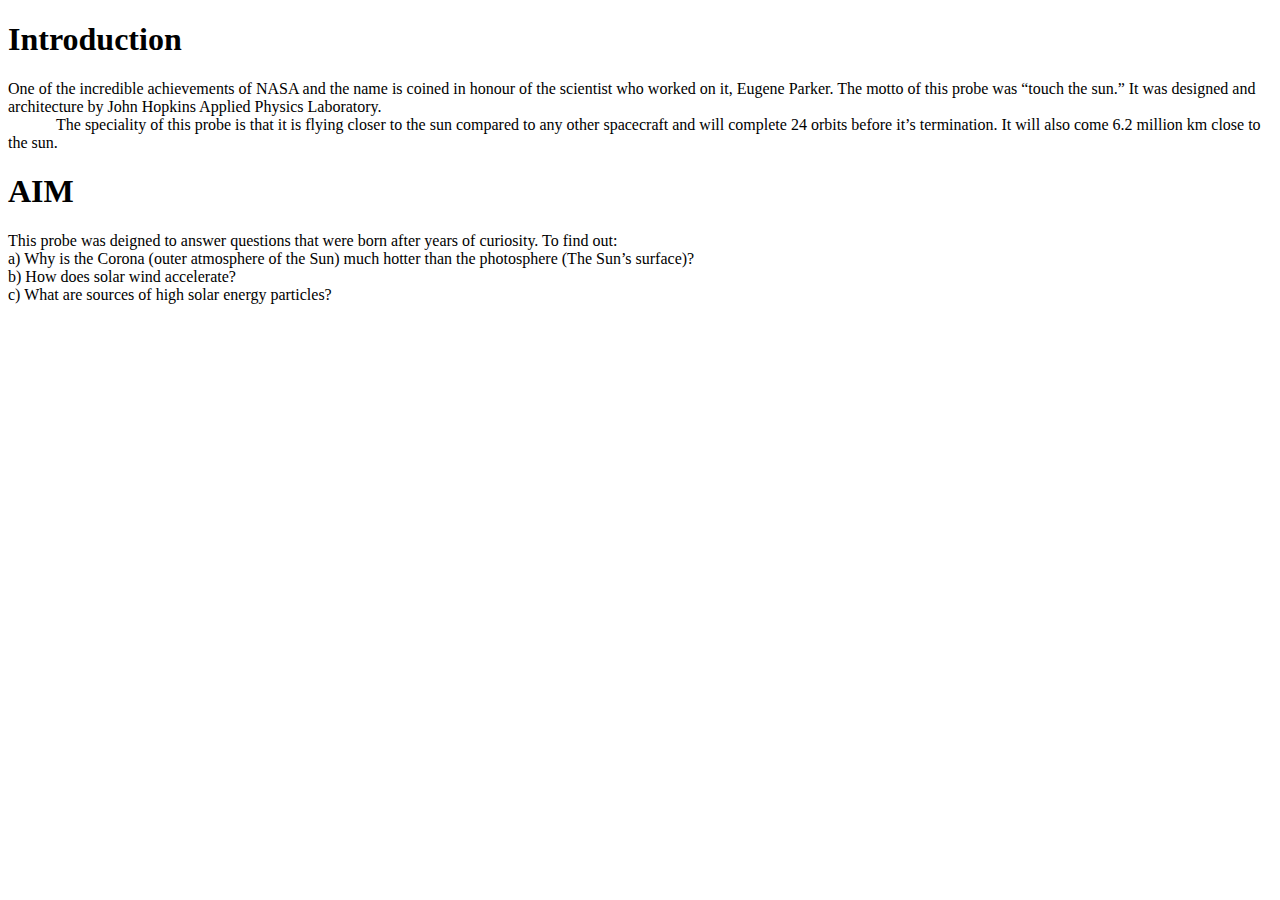
<file: intro.html>
<!DOCTYPE html>
<html lang="en">
<head>
    <meta charset="UTF-8">
    <meta http-equiv="X-UA-Compatible" content="IE=edge">
    <meta name="viewport" content="width=device-width, initial-scale=1.0">
    <title>Intro</title>
    <style type="text/css">
    .custom {
        font-family: Montserrat;
        color: black;
        font-size: 100x;
    }
    </style>
</head>
<body class="custom">
    <h1>Introduction</h1>
    <p>One of the incredible achievements of NASA and the name is coined in honour of the scientist who worked on it, Eugene Parker. The motto of this probe was “touch the sun.” It was designed and architecture by John Hopkins Applied Physics Laboratory.<br> &emsp;&emsp;&emsp;The speciality of this probe is that it is flying closer to the sun compared to any other spacecraft and will complete 24 orbits before it’s termination. It will also come 6.2 million km close to the sun.</p>
    <h1>AIM</h1>
    <p> This probe was deigned to answer questions that were born after years of curiosity. To find out: <br>
        a) Why is the Corona (outer atmosphere of the Sun) much hotter than the photosphere (The Sun’s surface)?<br>

        b) How does solar wind accelerate?<br>

        c) What are sources of high solar energy particles?</p>



</body>
</html>
</file>
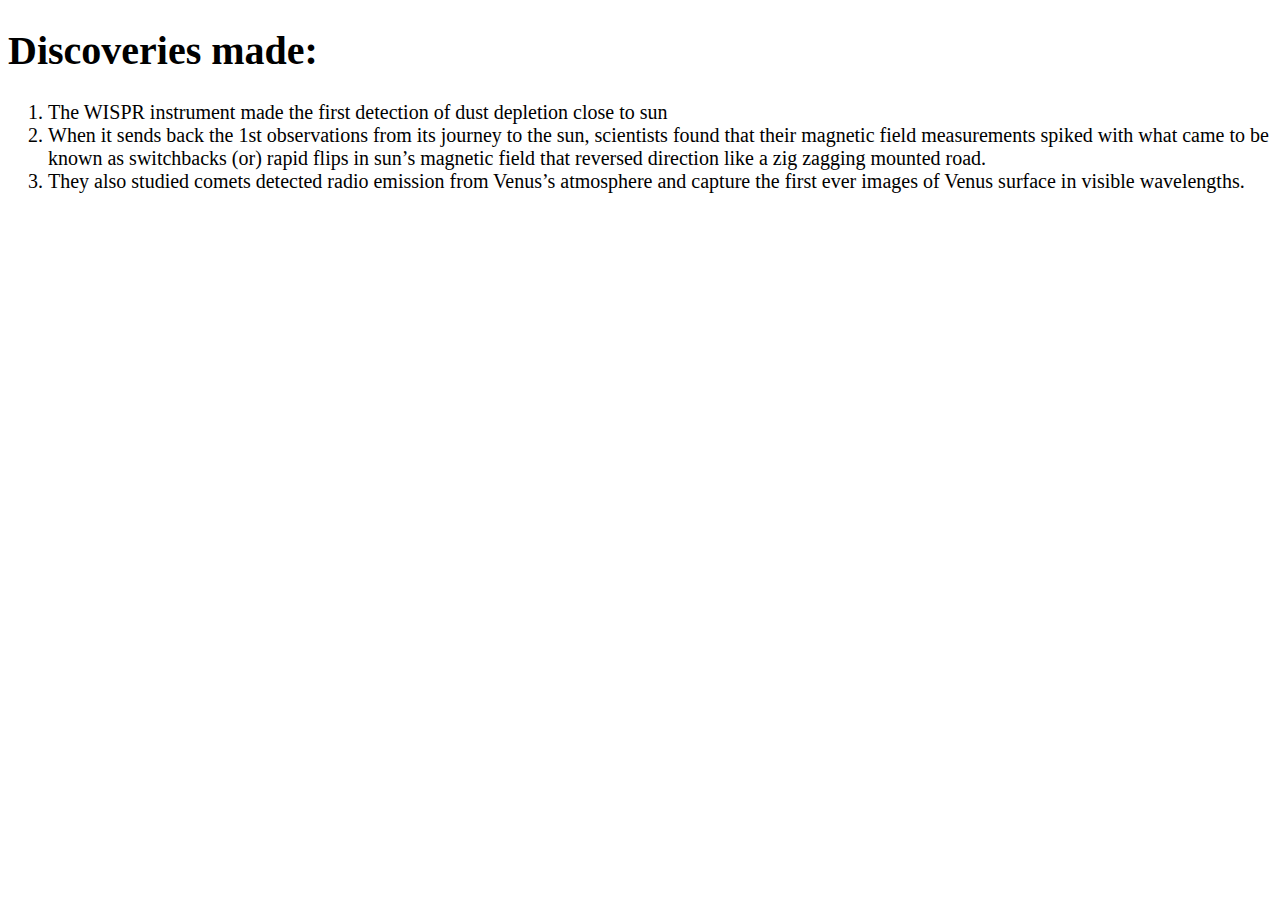
<file: journey.html>
<!DOCTYPE html>
<html lang="en">
<head>
    <meta charset="UTF-8">
    <meta http-equiv="X-UA-Compatible" content="IE=edge">
    <meta name="viewport" content="width=device-width, initial-scale=1.0">
    <title>Journey</title>
    <link rel="stylesheet" type="text/css" href="font.css">
</head>
<body class="custom">
    <h1>Discoveries made:</h1>
    <ol>
        <li>The WISPR instrument made the first detection of dust depletion close to sun</li>
        <li>When it sends back the 1st observations from its journey to the sun, scientists found that their magnetic field measurements spiked with what came to be known as switchbacks (or) rapid flips in sun’s magnetic field that reversed direction like a zig zagging mounted road.</li>
        <li>They also studied comets detected radio emission from Venus’s atmosphere and capture the first ever images of Venus surface in visible wavelengths.</li>
    </ol>
</body>
</html>
</file>
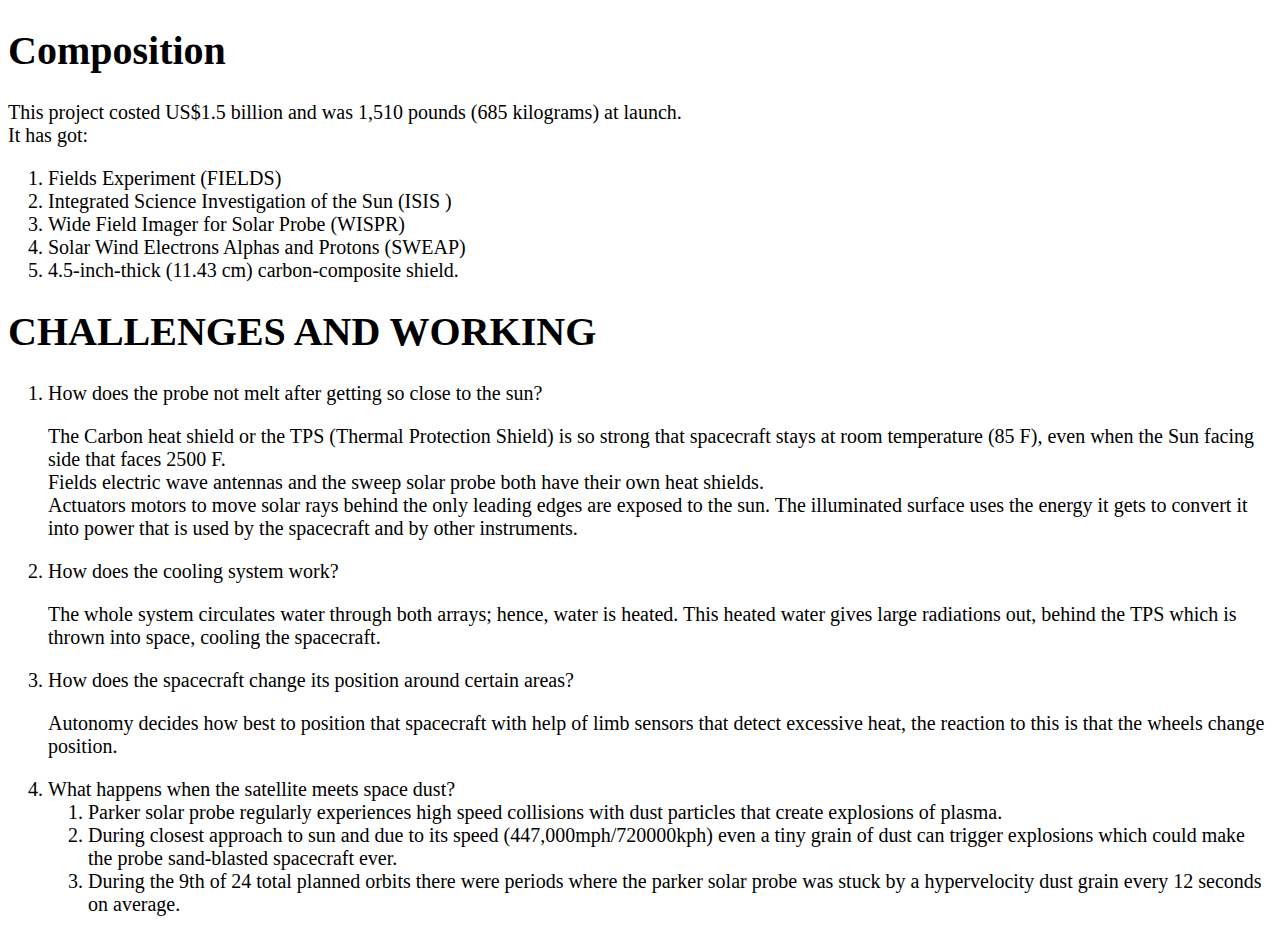
<file: satellite.html>
<!DOCTYPE html>
<html lang="en">
<head>
    <meta charset="UTF-8">
    <meta http-equiv="X-UA-Compatible" content="IE=edge">
    <meta name="viewport" content="width=device-width, initial-scale=1.0">
    <title>The Sattelite</title>
    <link rel="stylesheet" href="font.css">
</head>
<body class="custom">
    <h1>Composition</h1>
    <p>This project costed US$1.5 billion and was 1,510 pounds (685 kilograms) at launch. <br>
        It has got:
    </p>
    <ol>
        <li>Fields Experiment (FIELDS)</li>
        <li>Integrated Science Investigation of the Sun (ISIS )</li>
        <li>Wide Field Imager for Solar Probe (WISPR)</li>
        <li>Solar Wind Electrons Alphas and Protons (SWEAP)</li>
        <li>4.5-inch-thick (11.43 cm) carbon-composite shield.</li>
        </ol>
    <h1>CHALLENGES AND WORKING</h1>
    <ol>
        <li>How does the probe not melt after getting so close to the sun?<br>
        <p>The Carbon heat shield or the TPS (Thermal Protection Shield) is so strong that spacecraft stays at room temperature (85 F), even when the Sun facing side that faces 2500 F.
            <br>Fields electric wave antennas and the sweep solar probe both have their own heat shields. <br>Actuators motors to move solar rays behind the only leading edges are exposed to the sun. The illuminated surface uses the energy it gets to convert it into power that is used by the spacecraft and by other instruments.
        </p></li>
        <li>How does the cooling system work? <br>
        <p>The whole system circulates water through both arrays; hence, water is heated. This heated water gives large radiations out, behind the TPS which is thrown into space, cooling the spacecraft.</p></li>
        <li>How does the spacecraft change its position around certain areas?<br>
        <p>Autonomy decides how best to position that spacecraft with help of limb sensors that detect excessive heat, the reaction to this is that the wheels change position.</p></li>
        <li>What happens when the satellite meets space dust? <br>
        <ol>
            <li>Parker solar probe regularly experiences high speed collisions with dust particles that create explosions of plasma.</li>
            <li>During closest approach to sun and due to its speed (447,000mph/720000kph) even a tiny grain of dust can trigger explosions which could make the probe sand-blasted spacecraft ever.</li>
            <li>During the 9th of 24 total planned orbits there were periods where the parker solar probe was stuck by a hypervelocity dust grain every 12 seconds on average.</li>
        </ol></li>

    </ol>

</body>
</html>
</file>
<file: font.css>
.custom {
         font-family: Montserrat;
         color: black;
         font-size: 20px;
        }
</file>
